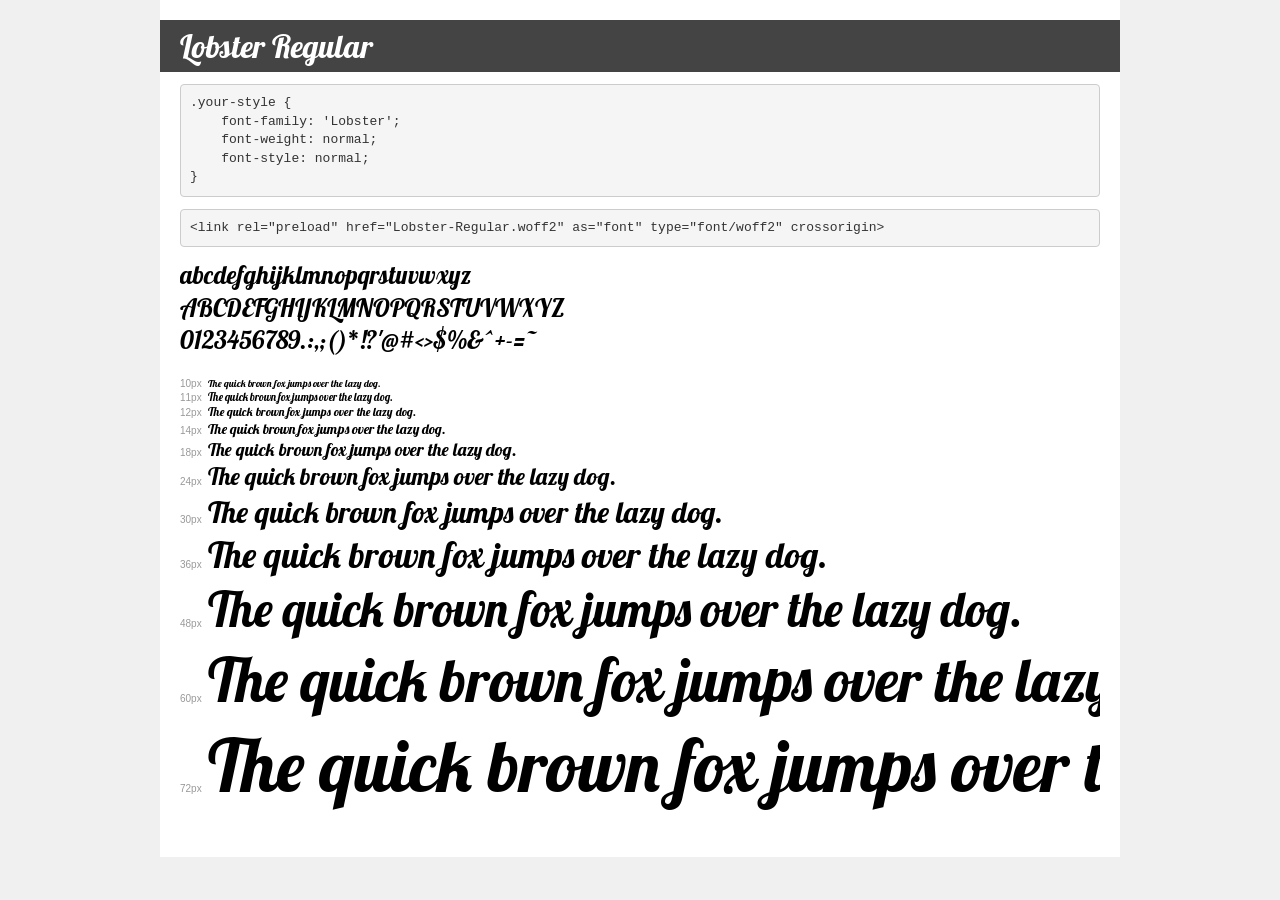
<file: fonts/Lobster/demo.html>
<!DOCTYPE html>
<html lang="en">
<head>
    <meta charset="utf-8">
    <meta http-equiv="X-UA-Compatible" content="IE=edge">
    <meta name="viewport" content="width=device-width, initial-scale=1">
    <meta name="robots" content="noindex, noarchive">
    <meta name="format-detection" content="telephone=no">
    <title>Transfonter demo</title>
    <link href="stylesheet.css" rel="stylesheet">
    <style>
        /*
        http://meyerweb.com/eric/tools/css/reset/
        v2.0 | 20110126
        License: none (public domain)
        */
        html, body, div, span, applet, object, iframe,
        h1, h2, h3, h4, h5, h6, p, blockquote, pre,
        a, abbr, acronym, address, big, cite, code,
        del, dfn, em, img, ins, kbd, q, s, samp,
        small, strike, strong, sub, sup, tt, var,
        b, u, i, center,
        dl, dt, dd, ol, ul, li,
        fieldset, form, label, legend,
        table, caption, tbody, tfoot, thead, tr, th, td,
        article, aside, canvas, details, embed,
        figure, figcaption, footer, header, hgroup,
        menu, nav, output, ruby, section, summary,
        time, mark, audio, video {
            margin: 0;
            padding: 0;
            border: 0;
            font-size: 100%;
            font: inherit;
            vertical-align: baseline;
        }
        /* HTML5 display-role reset for older browsers */
        article, aside, details, figcaption, figure,
        footer, header, hgroup, menu, nav, section {
            display: block;
        }
        body {
            line-height: 1;
        }
        ol, ul {
            list-style: none;
        }
        blockquote, q {
            quotes: none;
        }
        blockquote:before, blockquote:after,
        q:before, q:after {
            content: '';
            content: none;
        }
        table {
            border-collapse: collapse;
            border-spacing: 0;
        }
        /* demo styles */
        body {
            background: #f0f0f0;
            color: #000;
        }
        .page {
            background: #fff;
            width: 920px;
            margin: 0 auto;
            padding: 20px 20px 0 20px;
            overflow: hidden;
        }
        .font-container {
            overflow-x: auto;
            overflow-y: hidden;
            margin-bottom: 40px;
            line-height: 1.3;
            white-space: nowrap;
            padding-bottom: 5px;
        }
        h1 {
            position: relative;
            background: #444;
            font-size: 32px;
            color: #fff;
            padding: 10px 20px;
            margin: 0 -20px 12px -20px;
        }
        .letters {
            font-size: 25px;
            margin-bottom: 20px;
        }
        .s10:before {
            content: '10px';
        }
        .s11:before {
            content: '11px';
        }
        .s12:before {
            content: '12px';
        }
        .s14:before {
            content: '14px';
        }
        .s18:before {
            content: '18px';
        }
        .s24:before {
            content: '24px';
        }
        .s30:before {
            content: '30px';
        }
        .s36:before {
            content: '36px';
        }
        .s48:before {
            content: '48px';
        }
        .s60:before {
            content: '60px';
        }
        .s72:before {
            content: '72px';
        }
        .s10:before, .s11:before, .s12:before, .s14:before,
        .s18:before, .s24:before, .s30:before, .s36:before,
        .s48:before, .s60:before, .s72:before {
            font-family: Arial, sans-serif;
            font-size: 10px;
            font-weight: normal;
            font-style: normal;
            color: #999;
            padding-right: 6px;
        }
        pre {
            display: block;
            padding: 9px;
            margin: 0 0 12px;
            font-family: Monaco, Menlo, Consolas, "Courier New", monospace;
            font-size: 13px;
            line-height: 1.428571429;
            color: #333;
            font-weight: normal;
            font-style: normal;
            background-color: #f5f5f5;
            border: 1px solid #ccc;
            overflow-x: auto;
            border-radius: 4px;
        }
        /* responsive */
        @media (max-width: 959px) {
            .page {
                width: auto;
                margin: 0;
            }
        }
    </style>
</head>
<body>
<div class="page">
    <div class="demo">
        <h1 style="font-family: 'Lobster'; font-weight: normal; font-style: normal;">Lobster Regular</h1>
        <pre title="Usage">.your-style {
    font-family: 'Lobster';
    font-weight: normal;
    font-style: normal;
}</pre>
        <pre title="Preload (optional)">
&lt;link rel=&quot;preload&quot; href=&quot;Lobster-Regular.woff2&quot; as=&quot;font&quot; type=&quot;font/woff2&quot; crossorigin&gt;</pre>
        <div class="font-container" style="font-family: 'Lobster'; font-weight: normal; font-style: normal;">
            <p class="letters">
                abcdefghijklmnopqrstuvwxyz<br>
ABCDEFGHIJKLMNOPQRSTUVWXYZ<br>
                0123456789.:,;()*!?'@#&lt;&gt;$%&^+-=~
            </p>
            <p class="s10" style="font-size: 10px;">The quick brown fox jumps over the lazy dog.</p>
            <p class="s11" style="font-size: 11px;">The quick brown fox jumps over the lazy dog.</p>
            <p class="s12" style="font-size: 12px;">The quick brown fox jumps over the lazy dog.</p>
            <p class="s14" style="font-size: 14px;">The quick brown fox jumps over the lazy dog.</p>
            <p class="s18" style="font-size: 18px;">The quick brown fox jumps over the lazy dog.</p>
            <p class="s24" style="font-size: 24px;">The quick brown fox jumps over the lazy dog.</p>
            <p class="s30" style="font-size: 30px;">The quick brown fox jumps over the lazy dog.</p>
            <p class="s36" style="font-size: 36px;">The quick brown fox jumps over the lazy dog.</p>
            <p class="s48" style="font-size: 48px;">The quick brown fox jumps over the lazy dog.</p>
            <p class="s60" style="font-size: 60px;">The quick brown fox jumps over the lazy dog.</p>
            <p class="s72" style="font-size: 72px;">The quick brown fox jumps over the lazy dog.</p>
        </div>
    </div>

</div>
</body>
</html>
</file>
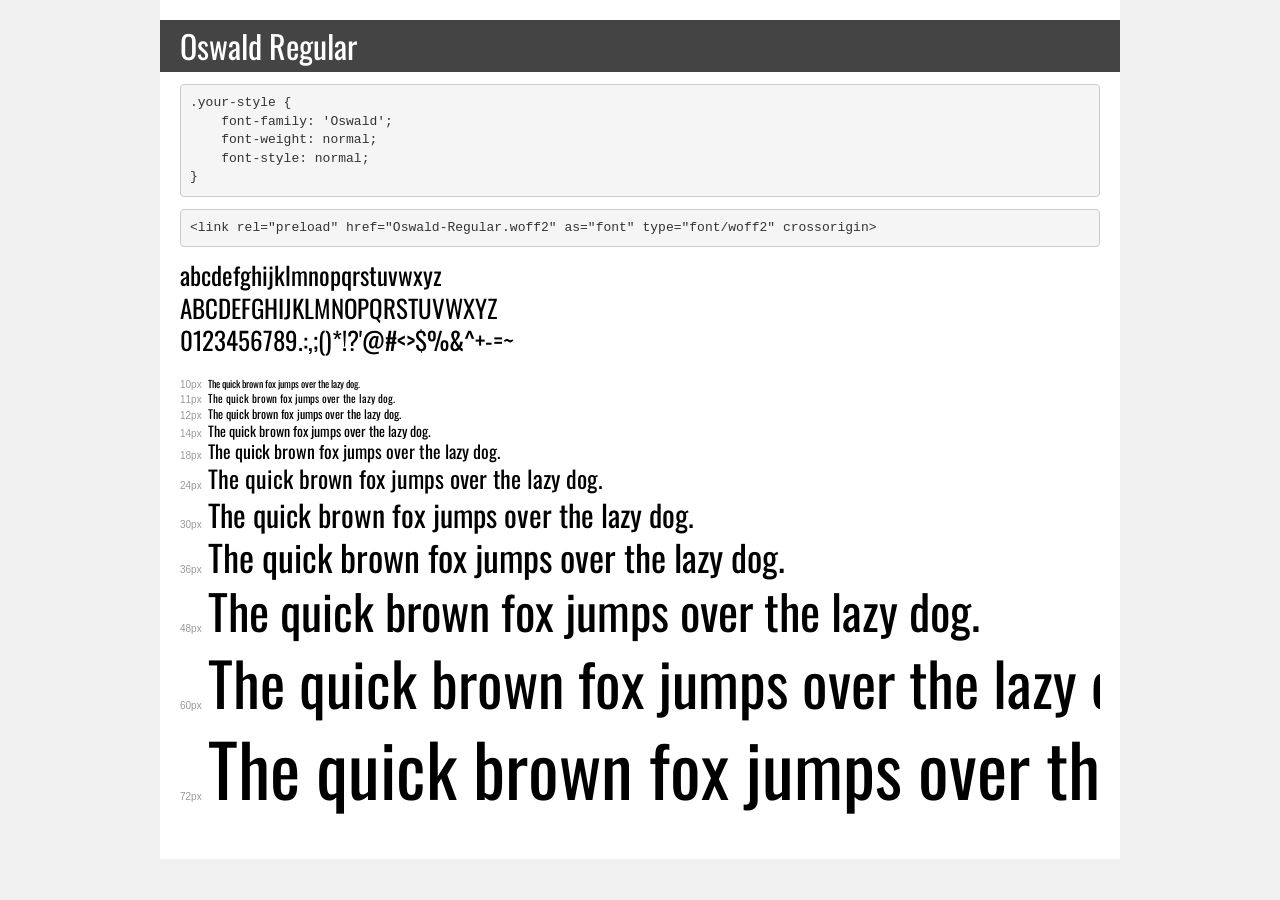
<file: fonts/Oswald/demo.html>
<!DOCTYPE html>
<html lang="en">
<head>
    <meta charset="utf-8">
    <meta http-equiv="X-UA-Compatible" content="IE=edge">
    <meta name="viewport" content="width=device-width, initial-scale=1">
    <meta name="robots" content="noindex, noarchive">
    <meta name="format-detection" content="telephone=no">
    <title>Transfonter demo</title>
    <link href="stylesheet.css" rel="stylesheet">
    <style>
        /*
        http://meyerweb.com/eric/tools/css/reset/
        v2.0 | 20110126
        License: none (public domain)
        */
        html, body, div, span, applet, object, iframe,
        h1, h2, h3, h4, h5, h6, p, blockquote, pre,
        a, abbr, acronym, address, big, cite, code,
        del, dfn, em, img, ins, kbd, q, s, samp,
        small, strike, strong, sub, sup, tt, var,
        b, u, i, center,
        dl, dt, dd, ol, ul, li,
        fieldset, form, label, legend,
        table, caption, tbody, tfoot, thead, tr, th, td,
        article, aside, canvas, details, embed,
        figure, figcaption, footer, header, hgroup,
        menu, nav, output, ruby, section, summary,
        time, mark, audio, video {
            margin: 0;
            padding: 0;
            border: 0;
            font-size: 100%;
            font: inherit;
            vertical-align: baseline;
        }
        /* HTML5 display-role reset for older browsers */
        article, aside, details, figcaption, figure,
        footer, header, hgroup, menu, nav, section {
            display: block;
        }
        body {
            line-height: 1;
        }
        ol, ul {
            list-style: none;
        }
        blockquote, q {
            quotes: none;
        }
        blockquote:before, blockquote:after,
        q:before, q:after {
            content: '';
            content: none;
        }
        table {
            border-collapse: collapse;
            border-spacing: 0;
        }
        /* demo styles */
        body {
            background: #f0f0f0;
            color: #000;
        }
        .page {
            background: #fff;
            width: 920px;
            margin: 0 auto;
            padding: 20px 20px 0 20px;
            overflow: hidden;
        }
        .font-container {
            overflow-x: auto;
            overflow-y: hidden;
            margin-bottom: 40px;
            line-height: 1.3;
            white-space: nowrap;
            padding-bottom: 5px;
        }
        h1 {
            position: relative;
            background: #444;
            font-size: 32px;
            color: #fff;
            padding: 10px 20px;
            margin: 0 -20px 12px -20px;
        }
        .letters {
            font-size: 25px;
            margin-bottom: 20px;
        }
        .s10:before {
            content: '10px';
        }
        .s11:before {
            content: '11px';
        }
        .s12:before {
            content: '12px';
        }
        .s14:before {
            content: '14px';
        }
        .s18:before {
            content: '18px';
        }
        .s24:before {
            content: '24px';
        }
        .s30:before {
            content: '30px';
        }
        .s36:before {
            content: '36px';
        }
        .s48:before {
            content: '48px';
        }
        .s60:before {
            content: '60px';
        }
        .s72:before {
            content: '72px';
        }
        .s10:before, .s11:before, .s12:before, .s14:before,
        .s18:before, .s24:before, .s30:before, .s36:before,
        .s48:before, .s60:before, .s72:before {
            font-family: Arial, sans-serif;
            font-size: 10px;
            font-weight: normal;
            font-style: normal;
            color: #999;
            padding-right: 6px;
        }
        pre {
            display: block;
            padding: 9px;
            margin: 0 0 12px;
            font-family: Monaco, Menlo, Consolas, "Courier New", monospace;
            font-size: 13px;
            line-height: 1.428571429;
            color: #333;
            font-weight: normal;
            font-style: normal;
            background-color: #f5f5f5;
            border: 1px solid #ccc;
            overflow-x: auto;
            border-radius: 4px;
        }
        /* responsive */
        @media (max-width: 959px) {
            .page {
                width: auto;
                margin: 0;
            }
        }
    </style>
</head>
<body>
<div class="page">
    <div class="demo">
        <h1 style="font-family: 'Oswald'; font-weight: normal; font-style: normal;">Oswald Regular</h1>
        <pre title="Usage">.your-style {
    font-family: 'Oswald';
    font-weight: normal;
    font-style: normal;
}</pre>
        <pre title="Preload (optional)">
&lt;link rel=&quot;preload&quot; href=&quot;Oswald-Regular.woff2&quot; as=&quot;font&quot; type=&quot;font/woff2&quot; crossorigin&gt;</pre>
        <div class="font-container" style="font-family: 'Oswald'; font-weight: normal; font-style: normal;">
            <p class="letters">
                abcdefghijklmnopqrstuvwxyz<br>
ABCDEFGHIJKLMNOPQRSTUVWXYZ<br>
                0123456789.:,;()*!?'@#&lt;&gt;$%&^+-=~
            </p>
            <p class="s10" style="font-size: 10px;">The quick brown fox jumps over the lazy dog.</p>
            <p class="s11" style="font-size: 11px;">The quick brown fox jumps over the lazy dog.</p>
            <p class="s12" style="font-size: 12px;">The quick brown fox jumps over the lazy dog.</p>
            <p class="s14" style="font-size: 14px;">The quick brown fox jumps over the lazy dog.</p>
            <p class="s18" style="font-size: 18px;">The quick brown fox jumps over the lazy dog.</p>
            <p class="s24" style="font-size: 24px;">The quick brown fox jumps over the lazy dog.</p>
            <p class="s30" style="font-size: 30px;">The quick brown fox jumps over the lazy dog.</p>
            <p class="s36" style="font-size: 36px;">The quick brown fox jumps over the lazy dog.</p>
            <p class="s48" style="font-size: 48px;">The quick brown fox jumps over the lazy dog.</p>
            <p class="s60" style="font-size: 60px;">The quick brown fox jumps over the lazy dog.</p>
            <p class="s72" style="font-size: 72px;">The quick brown fox jumps over the lazy dog.</p>
        </div>
    </div>

</div>
</body>
</html>
</file>
<file: fonts/Lobster/stylesheet.css>
@font-face {
    font-family: 'Lobster';
    src: url('Lobster-Regular.woff2') format('woff2'),
        url('Lobster-Regular.woff') format('woff');
    font-weight: normal;
    font-style: normal;
    font-display: swap;
}
</file>
<file: fonts/Oswald/stylesheet.css>
@font-face {
    font-family: 'Oswald';
    src: url('Oswald-Regular.woff2') format('woff2'),
        url('Oswald-Regular.woff') format('woff');
    font-weight: normal;
    font-style: normal;
    font-display: swap;
}
</file>
